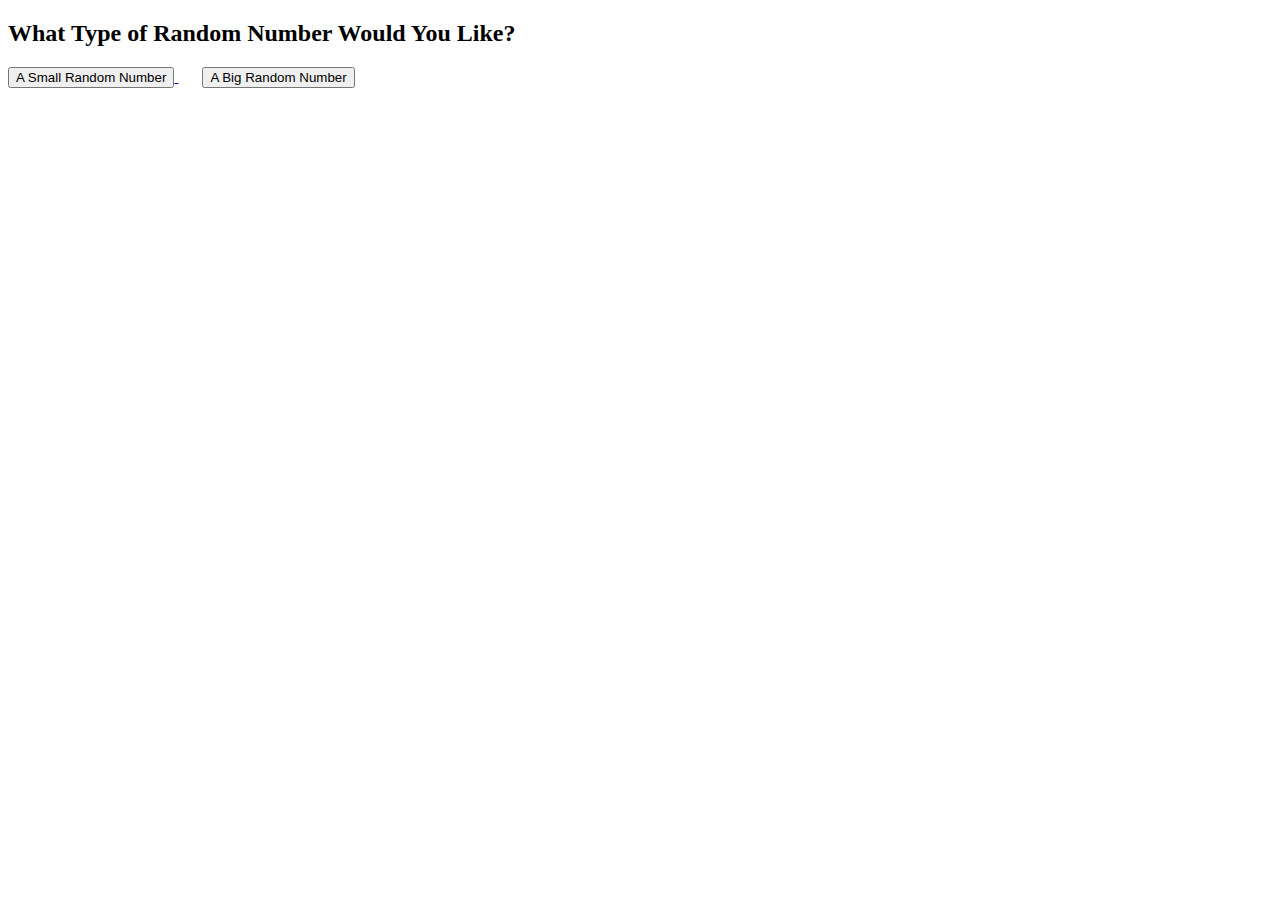
<file: flasklab/index.html>
<!DOCTYPE html>
<html>
 
<head>
    <title>Fun With Random Numbers</title>
</head>
 
<body>
    <h2>What Type of Random Number Would You Like?</h2>

    <a href="/rand/1/10">
      <button>A Small Random Number</button>
    </a>

    &nbsp &nbsp &nbsp
    
    <a href="/rand/1000/2000">
      <button>A Big Random Number</button>
    </a>
</body>
 
</html>
</file>
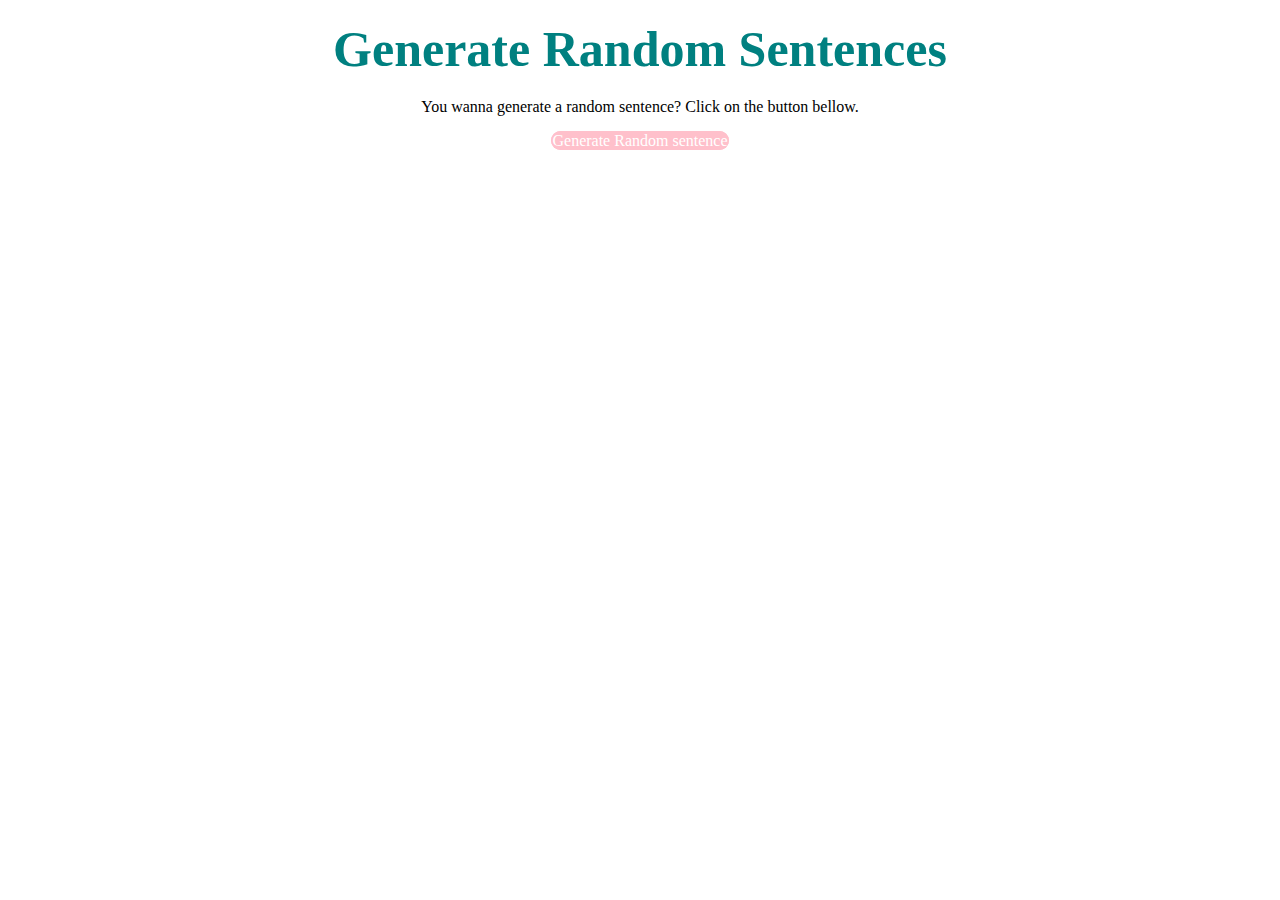
<file: flasklab/web_app_test/templates/index.html>
<!DOCTYPE HTML>
<html>
  <head>
    <title>Random Sentence App</title>
    <style>
      html {
        background-color: seasell;
        text-align: center;
      }
      h1 { font-size: 50px;
          font-weight: 40px;
          color: teal;
          text-align: center;
          margin: 20px;
         }
      a {
        text-decoration: none;
        border: 1px solid pink;
        border-radius: 25px;
        color: white;
        background-color: pink;
        font-size: 30px
        font-weight: 40px;
        text-align: center;
        height: 40px;
      }
      a:hover {
        color: red;
        background-color: light pink;
      }
      }
      p {
        text-align: center;
        margin: 20px;
        font-size: 40px;
      }
    </style>
  </head>
  <body>
    <h1>Generate Random Sentences</h1>
    <p>You wanna generate a random sentence? Click on the button bellow.</p>
    <a href="/rand">Generate Random sentence</a>
  </body>
</html>
</file>
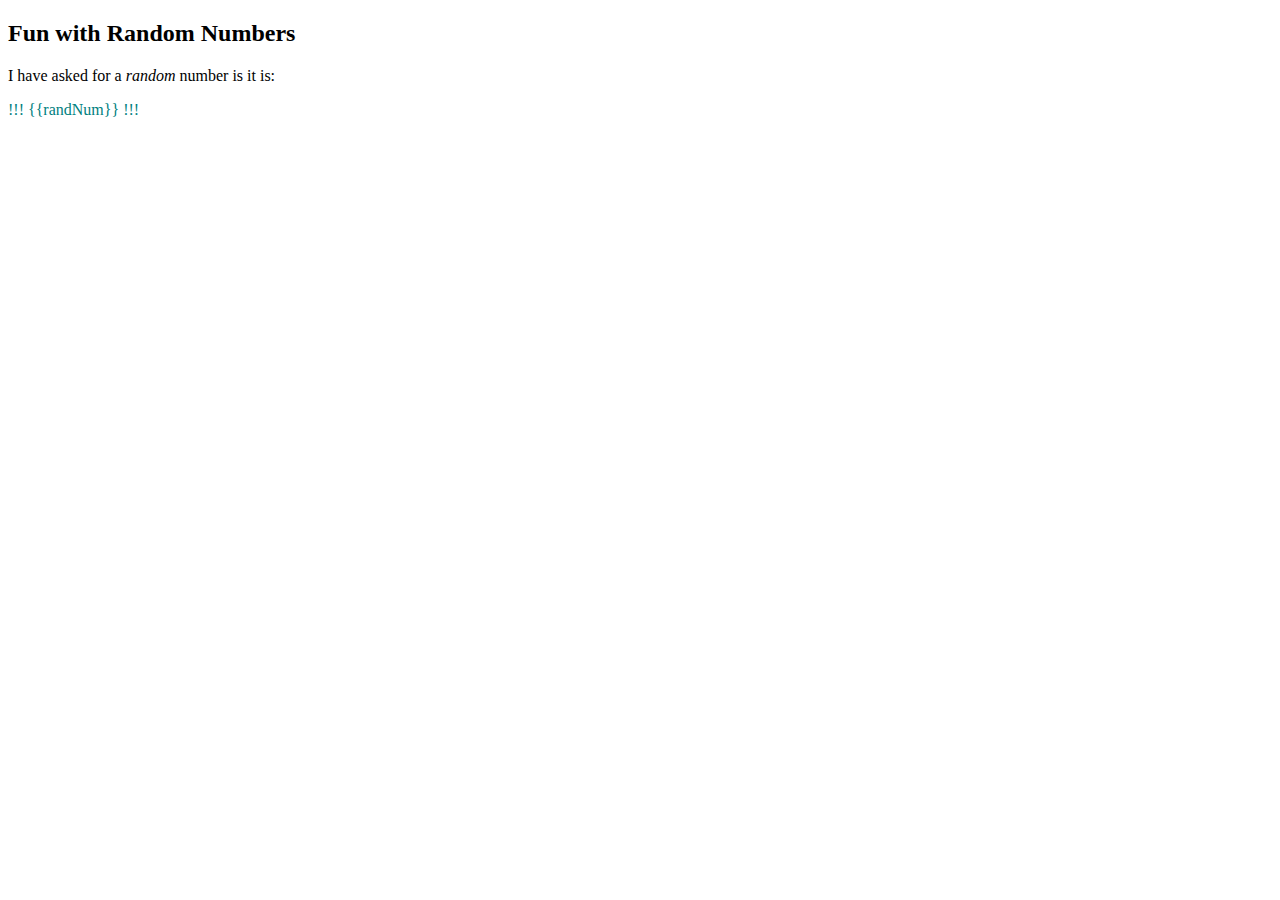
<file: flasklab/random.html>
<!DOCTYPE html>
<html>
 
<head>
    <title>Fun With Random Numbers</title>
</head>
 
<body>
    <h2><b>Fun with Random Numbers</b></h2>
    <p>I have asked for a <em>random</em> number is it is:<p>

    <p style="color:teal">!!! {{randNum}} !!!</p>
</body>
 
</html>
</file>
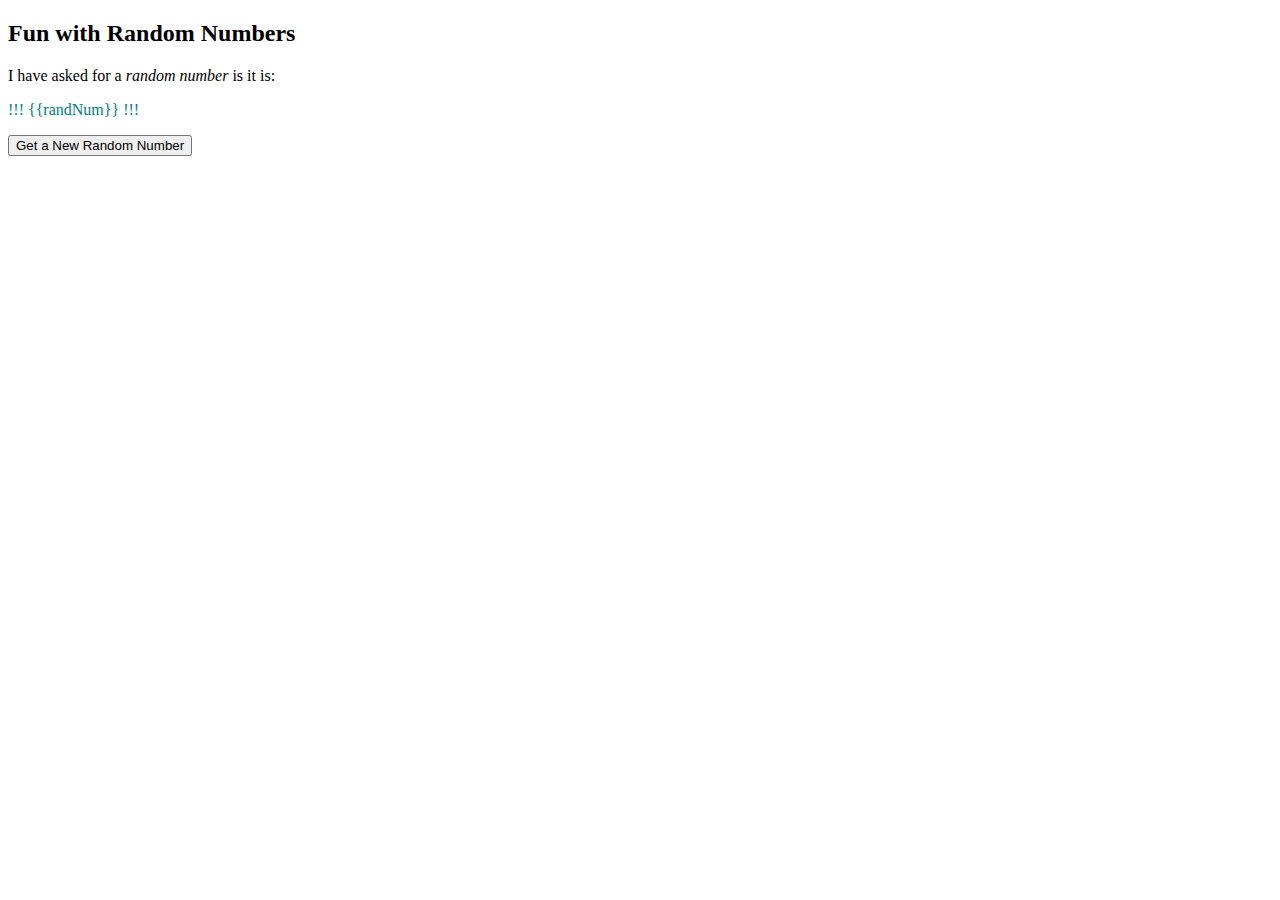
<file: flasklab/templates/random.html>
<!DOCTYPE html>
<html>
 
<head>
    <title>Fun With Random Numbers</title>
</head>
 
<body>
    <h2><b> Fun with Random Numbers </b></h2>
    <p>I have asked for a <em> random number </em> is it is:<p>

    <p style="color:teal">!!! {{randNum}} !!!</p>

    <a href="/">
      <button>Get a New Random Number</button>
    </a>
</body>
 
</html>
</file>
